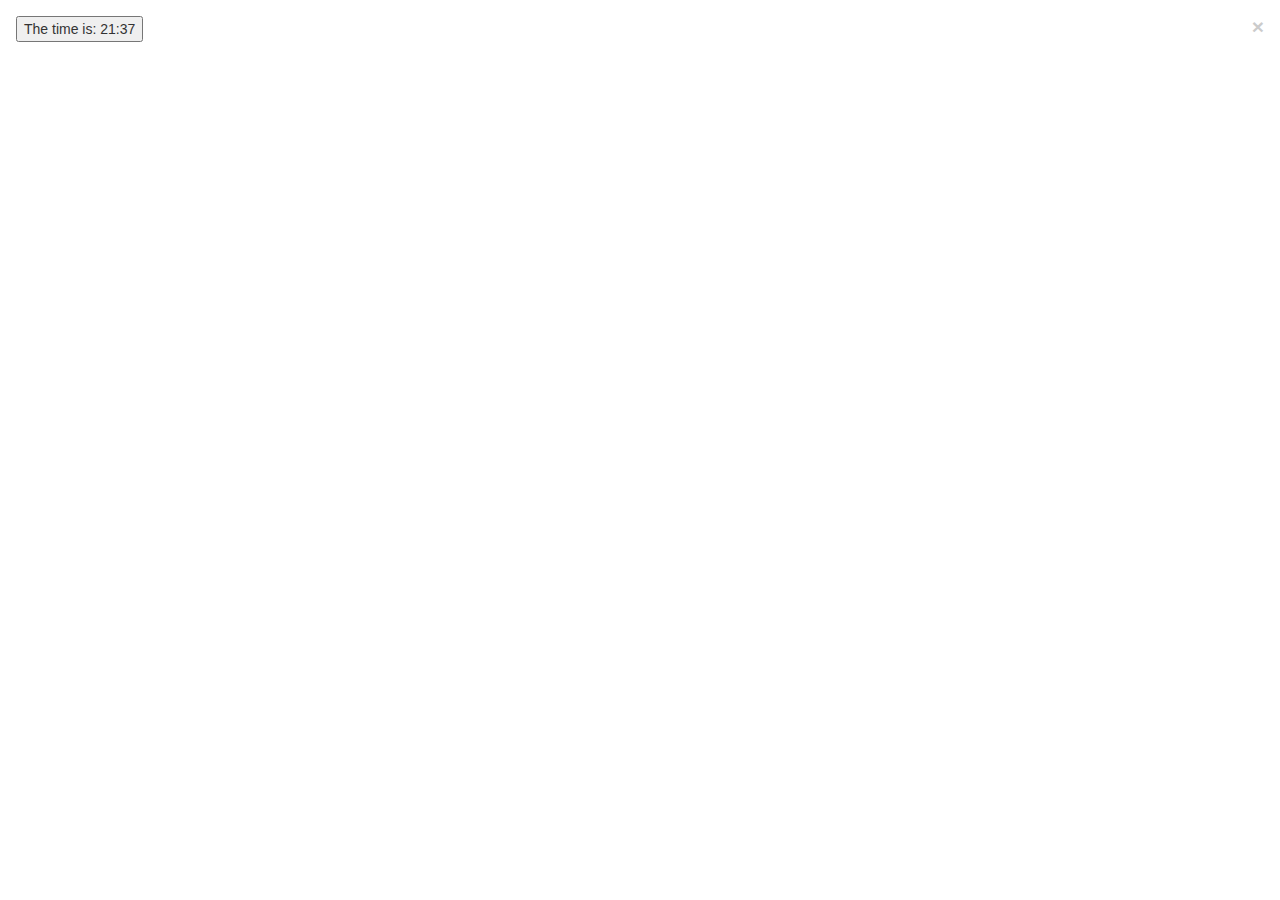
<file: web-app-boilerplate/index.html>
<!DOCTYPE html>
<!--[if lt IE 7]>      <html class="no-js lt-ie9 lt-ie8 lt-ie7"> <![endif]-->
<!--[if IE 7]>         <html class="no-js lt-ie9 lt-ie8"> <![endif]-->
<!--[if IE 8]>         <html class="no-js lt-ie9"> <![endif]-->
<!--[if gt IE 8]><!--> <html class="no-js"> <!--<![endif]-->
    <head>
        <meta charset="utf-8">
        <meta http-equiv="X-UA-Compatible" content="IE=edge,chrome=1">
        <title>Weather Watcher</title>
        <meta name="description" content="">
        <meta name="viewport" content="width=device-width, initial-scale=1">

        <link rel="stylesheet" href="css/bootstrap.css">
        <link rel="stylesheet" href="css/main.css">

        <script src="js/libs/modernizr-2.6.2.min.js"></script>
        <script data-main="js/main" src="js/libs/require.js"></script>
    </head>
    <body>
    </body>
</html>
</file>
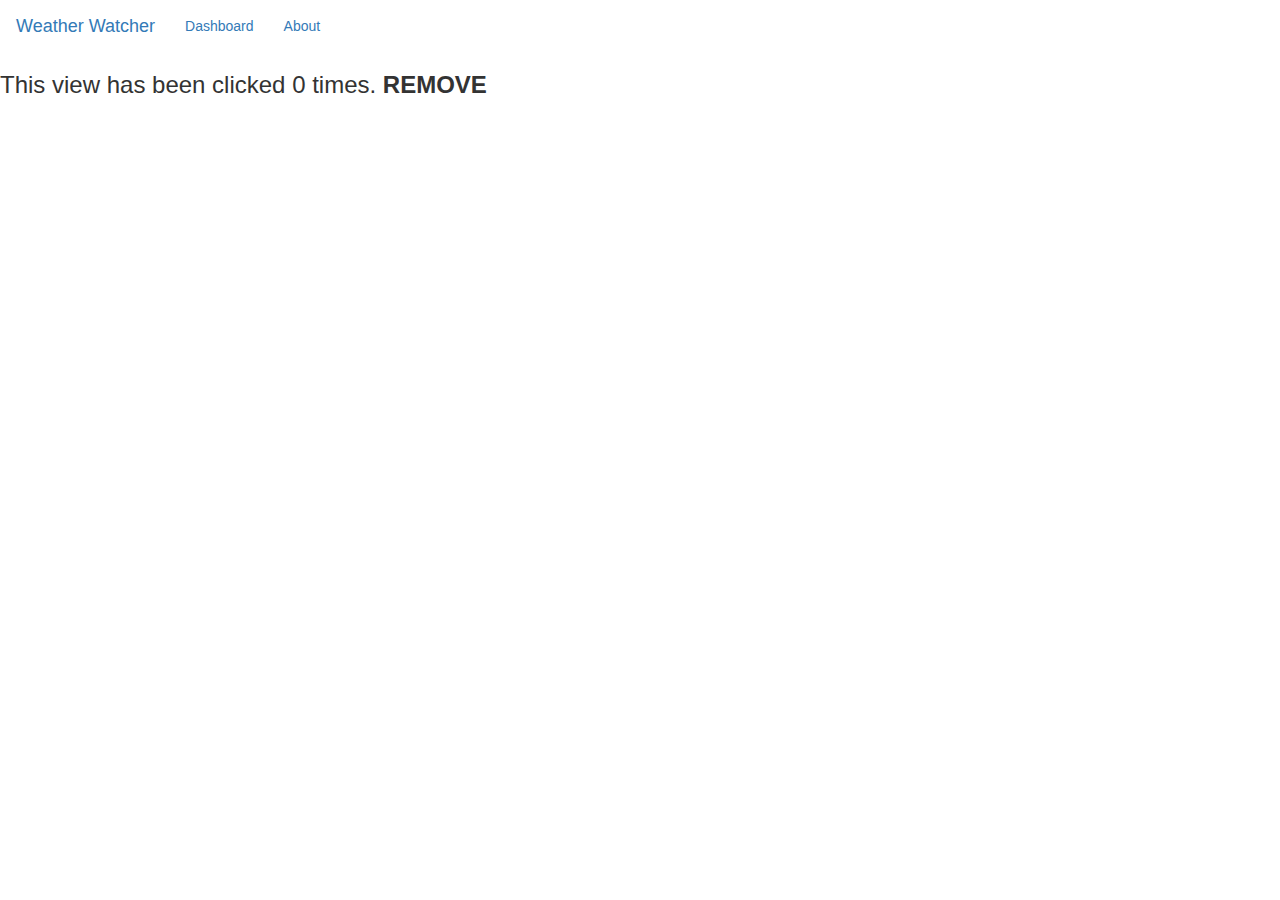
<file: web-app-views/index.html>
<!DOCTYPE html>
<!--[if lt IE 7]>      <html class="no-js lt-ie9 lt-ie8 lt-ie7"> <![endif]-->
<!--[if IE 7]>         <html class="no-js lt-ie9 lt-ie8"> <![endif]-->
<!--[if IE 8]>         <html class="no-js lt-ie9"> <![endif]-->
<!--[if gt IE 8]><!--> <html class="no-js"> <!--<![endif]-->
<head>
    <meta charset="utf-8">
    <meta http-equiv="X-UA-Compatible" content="IE=edge,chrome=1">
    <title>Weather Watcher</title>
    <meta name="description" content="">
    <meta name="viewport" content="width=device-width, initial-scale=1">

    <link rel="stylesheet" href="css/bootstrap.css">
    <link rel="stylesheet" href="css/main.css">
</head>
<body>
    <script src="js/libs/modernizr-2.6.2.min.js"></script>
    <script data-main="js/main" src="js/libs/require.js"></script>
</body>
</html>
</file>
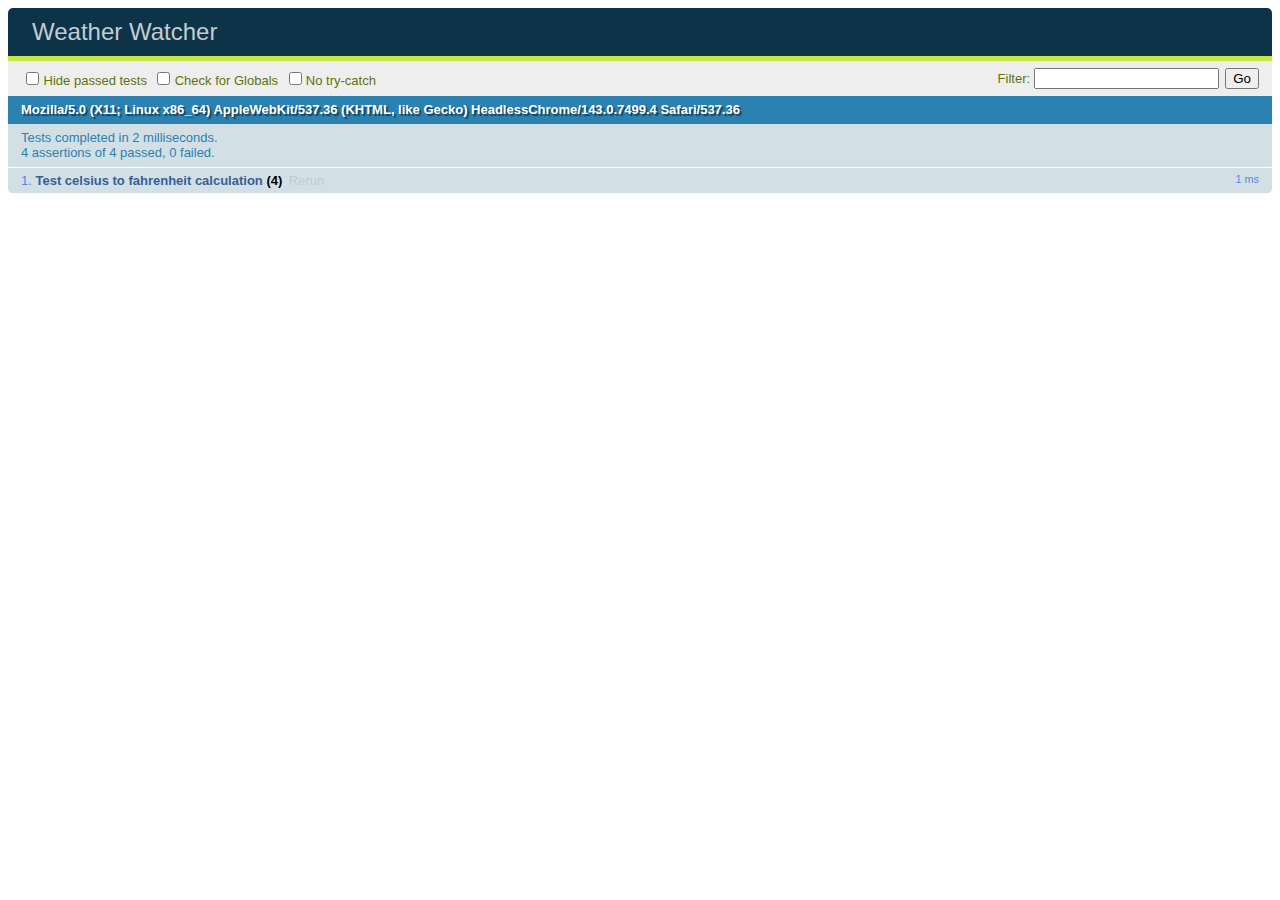
<file: web-app-qunit/test-runner.html>
<!DOCTYPE html>
<html lang="en">
<head>
    <meta charset="utf-8">
    <title>Weather Watcher</title>
    <link rel="stylesheet" href="css/qunit-1.17.1.css">
</head>
<body>
    <div id="qunit"></div>
    <div id="qunit-fixture"></div>
    <div id="app"></div>

    <script data-main="js/unittestsmain" src="js/libs/require.js"></script>
</body>
</html>
</file>
<file: web-app-boilerplate/css/main.css>
/*! HTML5 Boilerplate v4.3.0 | MIT License | http://h5bp.com/ 
Web app bolerplate main*/
</file>
<file: web-app-views/css/main.css>
/*! HTML5 Boilerplate v4.3.0 | MIT License | http://h5bp.com/ 
Web app bolerplate main*/
</file>
<file: web-app-qunit/css/qunit-1.17.1.css>
/*!
 * QUnit 1.17.1
 * http://qunitjs.com/
 *
 * Copyright jQuery Foundation and other contributors
 * Released under the MIT license
 * http://jquery.org/license
 *
 * Date: 2015-01-20T19:39Z
 */

/** Font Family and Sizes */

#qunit-tests, #qunit-header, #qunit-banner, #qunit-testrunner-toolbar, #qunit-userAgent, #qunit-testresult {
	font-family: "Helvetica Neue Light", "HelveticaNeue-Light", "Helvetica Neue", Calibri, Helvetica, Arial, sans-serif;
}

#qunit-testrunner-toolbar, #qunit-userAgent, #qunit-testresult, #qunit-tests li { font-size: small; }
#qunit-tests { font-size: smaller; }


/** Resets */

#qunit-tests, #qunit-header, #qunit-banner, #qunit-userAgent, #qunit-testresult, #qunit-modulefilter {
	margin: 0;
	padding: 0;
}


/** Header */

#qunit-header {
	padding: 0.5em 0 0.5em 1em;

	color: #8699A4;
	background-color: #0D3349;

	font-size: 1.5em;
	line-height: 1em;
	font-weight: 400;

	border-radius: 5px 5px 0 0;
}

#qunit-header a {
	text-decoration: none;
	color: #C2CCD1;
}

#qunit-header a:hover,
#qunit-header a:focus {
	color: #FFF;
}

#qunit-testrunner-toolbar label {
	display: inline-block;
	padding: 0 0.5em 0 0.1em;
}

#qunit-banner {
	height: 5px;
}

#qunit-testrunner-toolbar {
	padding: 0.5em 1em 0.5em 1em;
	color: #5E740B;
	background-color: #EEE;
	overflow: hidden;
}

#qunit-userAgent {
	padding: 0.5em 1em 0.5em 1em;
	background-color: #2B81AF;
	color: #FFF;
	text-shadow: rgba(0, 0, 0, 0.5) 2px 2px 1px;
}

#qunit-modulefilter-container {
	float: right;
	padding: 0.2em;
}

.qunit-url-config {
	display: inline-block;
	padding: 0.1em;
}

.qunit-filter {
	display: block;
	float: right;
	margin-left: 1em;
}

/** Tests: Pass/Fail */

#qunit-tests {
	list-style-position: inside;
}

#qunit-tests li {
	padding: 0.4em 1em 0.4em 1em;
	border-bottom: 1px solid #FFF;
	list-style-position: inside;
}

#qunit-tests > li {
	display: none;
}

#qunit-tests li.running,
#qunit-tests li.pass,
#qunit-tests li.fail,
#qunit-tests li.skipped {
	display: list-item;
}

#qunit-tests.hidepass li.running,
#qunit-tests.hidepass li.pass {
	display: none;
}

#qunit-tests li strong {
	cursor: pointer;
}

#qunit-tests li.skipped strong {
	cursor: default;
}

#qunit-tests li a {
	padding: 0.5em;
	color: #C2CCD1;
	text-decoration: none;
}
#qunit-tests li a:hover,
#qunit-tests li a:focus {
	color: #000;
}

#qunit-tests li .runtime {
	float: right;
	font-size: smaller;
}

.qunit-assert-list {
	margin-top: 0.5em;
	padding: 0.5em;

	background-color: #FFF;

	border-radius: 5px;
}

.qunit-collapsed {
	display: none;
}

#qunit-tests table {
	border-collapse: collapse;
	margin-top: 0.2em;
}

#qunit-tests th {
	text-align: right;
	vertical-align: top;
	padding: 0 0.5em 0 0;
}

#qunit-tests td {
	vertical-align: top;
}

#qunit-tests pre {
	margin: 0;
	white-space: pre-wrap;
	word-wrap: break-word;
}

#qunit-tests del {
	background-color: #E0F2BE;
	color: #374E0C;
	text-decoration: none;
}

#qunit-tests ins {
	background-color: #FFCACA;
	color: #500;
	text-decoration: none;
}

/*** Test Counts */

#qunit-tests b.counts                       { color: #000; }
#qunit-tests b.passed                       { color: #5E740B; }
#qunit-tests b.failed                       { color: #710909; }

#qunit-tests li li {
	padding: 5px;
	background-color: #FFF;
	border-bottom: none;
	list-style-position: inside;
}

/*** Passing Styles */

#qunit-tests li li.pass {
	color: #3C510C;
	background-color: #FFF;
	border-left: 10px solid #C6E746;
}

#qunit-tests .pass                          { color: #528CE0; background-color: #D2E0E6; }
#qunit-tests .pass .test-name               { color: #366097; }

#qunit-tests .pass .test-actual,
#qunit-tests .pass .test-expected           { color: #999; }

#qunit-banner.qunit-pass                    { background-color: #C6E746; }

/*** Failing Styles */

#qunit-tests li li.fail {
	color: #710909;
	background-color: #FFF;
	border-left: 10px solid #EE5757;
	white-space: pre;
}

#qunit-tests > li:last-child {
	border-radius: 0 0 5px 5px;
}

#qunit-tests .fail                          { color: #000; background-color: #EE5757; }
#qunit-tests .fail .test-name,
#qunit-tests .fail .module-name             { color: #000; }

#qunit-tests .fail .test-actual             { color: #EE5757; }
#qunit-tests .fail .test-expected           { color: #008000; }

#qunit-banner.qunit-fail                    { background-color: #EE5757; }

/*** Skipped tests */

#qunit-tests .skipped {
	background-color: #EBECE9;
}

#qunit-tests .qunit-skipped-label {
	background-color: #F4FF77;
	display: inline-block;
	font-style: normal;
	color: #366097;
	line-height: 1.8em;
	padding: 0 0.5em;
	margin: -0.4em 0.4em -0.4em 0;
}

/** Result */

#qunit-testresult {
	padding: 0.5em 1em 0.5em 1em;

	color: #2B81AF;
	background-color: #D2E0E6;

	border-bottom: 1px solid #FFF;
}
#qunit-testresult .module-name {
	font-weight: 700;
}

/** Fixture */

#qunit-fixture {
	position: absolute;
	top: -10000px;
	left: -10000px;
	width: 1000px;
	height: 1000px;
}
</file>
